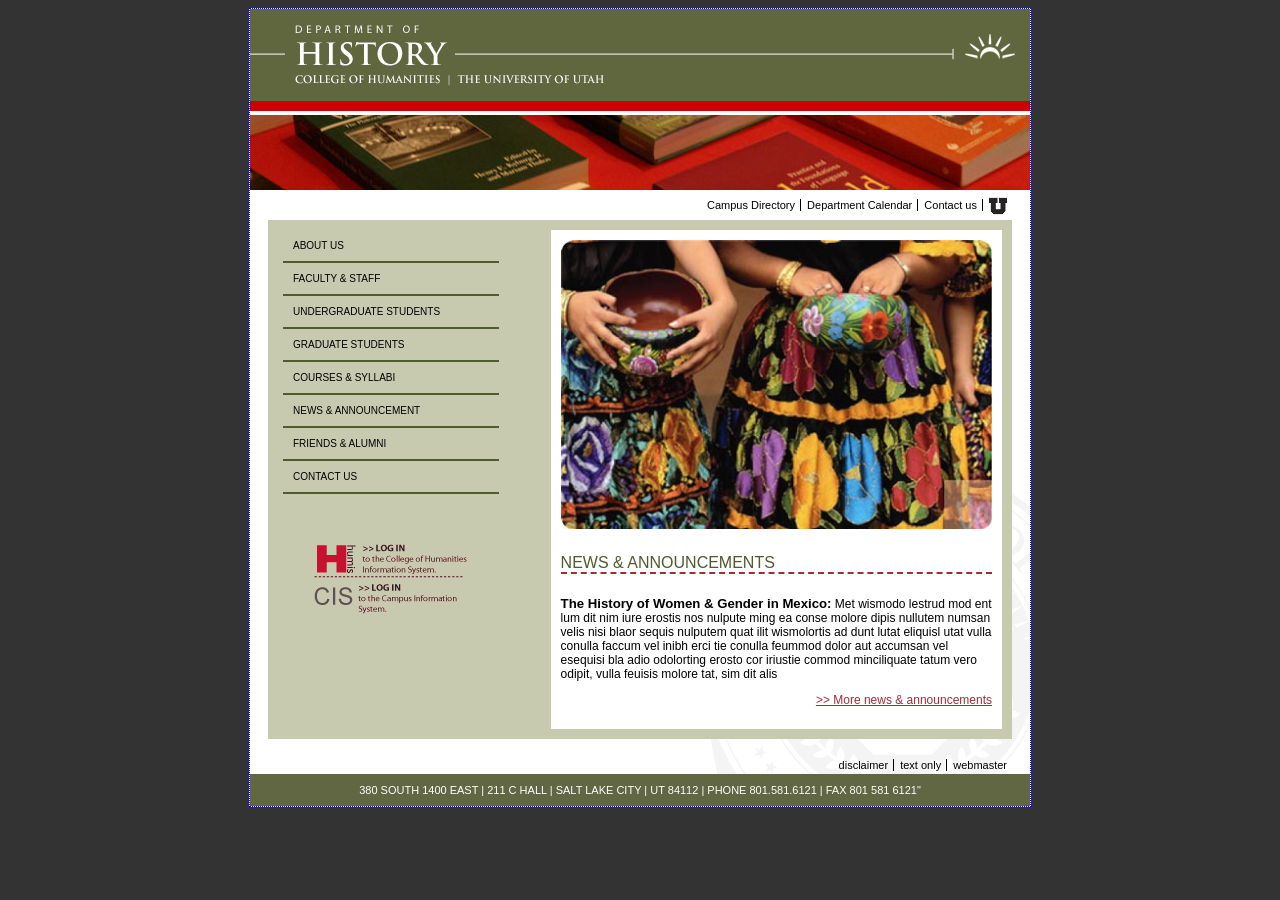
<file: index.html>
<!DOCTYPE html>
<html lang="en">
<head>
  <title>Title</title>
  <link rel="stylesheet" href="stylesheets/homepage.css">
  <meta charset="UTF-8">
</head>

<body>
<div class="container">

  <header>
    <img src="files/historyHome.gif" alt="U of U History Homepage" />
    <img src="files/histBooks01.jpg" alt="Books on a shelf" />
  </header>

  <section class="middle">
    <nav class="top-nav">
      <a href="#">Campus Directory</a>
      <a href="#">Department Calendar</a>
      <a href="#">Contact us</a>
      <a href="#">
        <img src="files/u_small.gif" alt="UofMN Logo" />
      </a>
    </nav>

    <section class="brown-box">
      <aside class="left">

        <nav>
          <a href="about-us.html">About us</a>
          <a href="faculty-and-staff.html">Faculty &amp; Staff</a>
          <a href="UNDERGRADUATE-STUDENTS.html">Undergraduate Students</a>
          <a href="UNDERGRADUATE-Graduate-Students.html">Graduate Students</a>
          <a href="Courses-And-Syllbie.html">Courses &amp; syllabi</a>
          <a href="News-and-announce.html">News &amp; announcement</a>
          <a href="Friends-and-Faculty.html">Friends &amp; alumni</a>
          <a href="contact-us.html">Contact us</a>
        </nav>

        <div class="links">
          <a href="#">
            <img src="files/login-humis.gif" alt="UofMN Logo" />
          </a>

          <a href="#">
            <img src="files/login-cis.gif" alt="UofMN Logo" />
          </a>
        </div>
      </aside>

      <aside class="right">
        <img src="files/women_w_pottery.jpg" alt="U of U History Homepage" />

        <h1>News &amp; announcements</h1>

        <p>
          <strong>The History of Women & Gender in Mexico:</strong> Met wismodo lestrud mod ent lum dit
          nim iure erostis nos nulpute ming ea conse molore dipis nullutem numsan velis nisi blaor
          sequis nulputem quat ilit wismolortis ad dunt lutat eliquisl utat vulla conulla faccum vel
          inibh erci tie conulla feummod dolor aut accumsan vel esequisi bla adio odolorting erosto
          cor iriustie commod minciliquate tatum vero odipit, vulla feuisis molore tat, sim dit alis
        </p>

        <p class="link">
          <a href="#">
            >> More news &amp; announcements
          </a>
        </p>
      </aside>

      <div style="clear: both;"></div>
    </section>

    <nav>
      <a href="#">disclaimer</a>
      <a href="#">text only</a>
      <a href="#">webmaster</a>
    </nav>
  </section>


  <footer>
    380 SOUTH 1400 EAST | 211 C HALL | SALT LAKE CITY | UT 84112 | PHONE 801.581.6121 | FAX 801 581 6121"
  </footer>

</div>

</body>

</html>
</file>
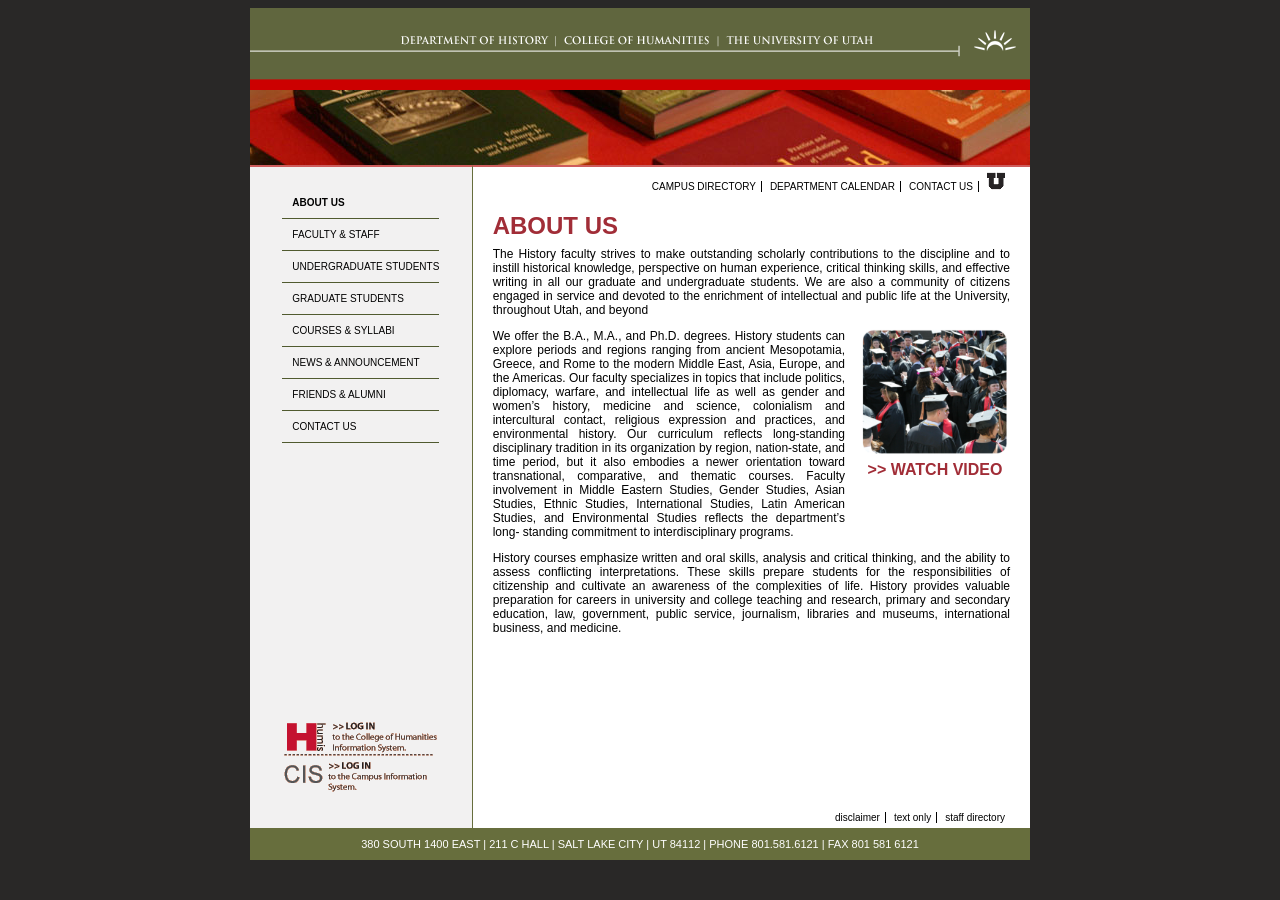
<file: about-us.html>
<!DOCTYPE html>
<html lang="en">
<head>
  <meta charset="UTF-8">
  <title>HUMIS "inner" pages layout</title>
  <link rel="stylesheet" href="stylesheets/inner-styles.css">

</head>
<body>

<section class="container">

  <header>
    <a href="index.html">
      <img src="files/historyHeader.gif" alt="History Homepage">
    </a>
    <img src="files/histBooks01.jpg" alt="History Books">

  </header>

  <section class="middle">

    <section class="left-side">
      <nav>
        <a href="about-us.html" class="active">About us</a>
        <a href="faculty-and-staff.html">Faculty &amp; Staff</a>
        <a href="UNDERGRADUATE-STUDENTS.html">Undergraduate Students</a>
        <a href="UNDERGRADUATE-Graduate-Students.html">Graduate Students</a>
        <a href="Courses-And-Syllbie.html">Courses &amp; syllabi</a>
        <a href="News-and-announce.html">News &amp; announcement</a>
        <a href="Friends-and-Faculty.html">Friends &amp; alumni</a>
        <a href="contact-us.html">Contact us</a>
      </nav>

      <div class="links">
        <a href="#">
          <img src="files/login-humis.gif" alt="UofMN Logo" />
        </a>

        <a href="#">
          <img src="files/login-cis.gif" alt="UofMN Logo" />
        </a>
      </div>
    </section>

    <section class="right-side">
      <nav class="secondary top-nav">
        <a href="#">Campus Directory</a>
        <a href="#">Department Calendar</a>
        <a href="#">Contact us</a>
        <a href="#">
          <img src="files/u_small.gif" alt="UofMN Logo" />
        </a>
      </nav>

      <nav>
        <main>
          <h4 style="var(--burgandy); text-align: left; margin: 20px 0 -5px 0;">ABOUT US</h4>
          <p>
            The History faculty strives to make outstanding scholarly contributions to the discipline
            and to instill historical knowledge, perspective on human experience, critical thinking
            skills, and effective writing in all our graduate and undergraduate students. We are
            also a community of citizens engaged in service and devoted to the enrichment of
            intellectual and public life at the University, throughout Utah, and beyond
          </p>

          <aside class="pull right">
            <img src="files/Students-graduating.png" alt="Students graduating">
            <a href="https://www.youtube.com/watch?v=q86PMZcVjaE&list=RDq86PMZcVjaE&start_radio=1" style="text-decoration: none;"><h6 style="text-decoration: none;">>> WATCH VIDEO</h6></a>
          </aside>

          <p>
            We offer the B.A., M.A., and Ph.D. degrees. History
            students can explore periods and regions ranging
            from ancient Mesopotamia, Greece, and Rome to the
            modern Middle East, Asia, Europe, and the Americas.
            Our faculty specializes in topics that include politics,
            diplomacy, warfare, and intellectual life as well as
            gender and women’s history, medicine and science,
            colonialism and intercultural contact, religious
            expression and practices, and environmental history.
            Our curriculum reflects long-standing disciplinary
            tradition in its organization by region, nation-state,
            and time period, but it also embodies a newer
            orientation toward transnational, comparative, and
            thematic courses. Faculty involvement in Middle
            Eastern Studies, Gender Studies, Asian Studies, Ethnic Studies, International Studies,
            Latin American Studies, and Environmental Studies reflects the department’s long-
            standing commitment to interdisciplinary programs.
          </p>

          <p>
            History courses emphasize written and oral skills, analysis and critical thinking, and
            the ability to assess conflicting interpretations. These skills prepare students for the
            responsibilities of citizenship and cultivate an awareness of the complexities of life.
            History provides valuable preparation for careers in university and college teaching
            and research, primary and secondary education, law, government, public service,
            journalism, libraries and museums, international business, and medicine.
          </p>
        </main>
      </nav>
      <nav class="secondary bottom-nav">
        <a href="#">Disclaimer</a>
        <a href="#">Text Only</a>
        <a href="#">Staff Directory</a>
      </nav>
    </section>
  </section>

  <footer>
    380 SOUTH 1400 EAST | 211 C HALL | SALT LAKE CITY | UT 84112 | PHONE 801.581.6121 | FAX 801 581 6121
  </footer>

</section>
</body>
</html>
</file>
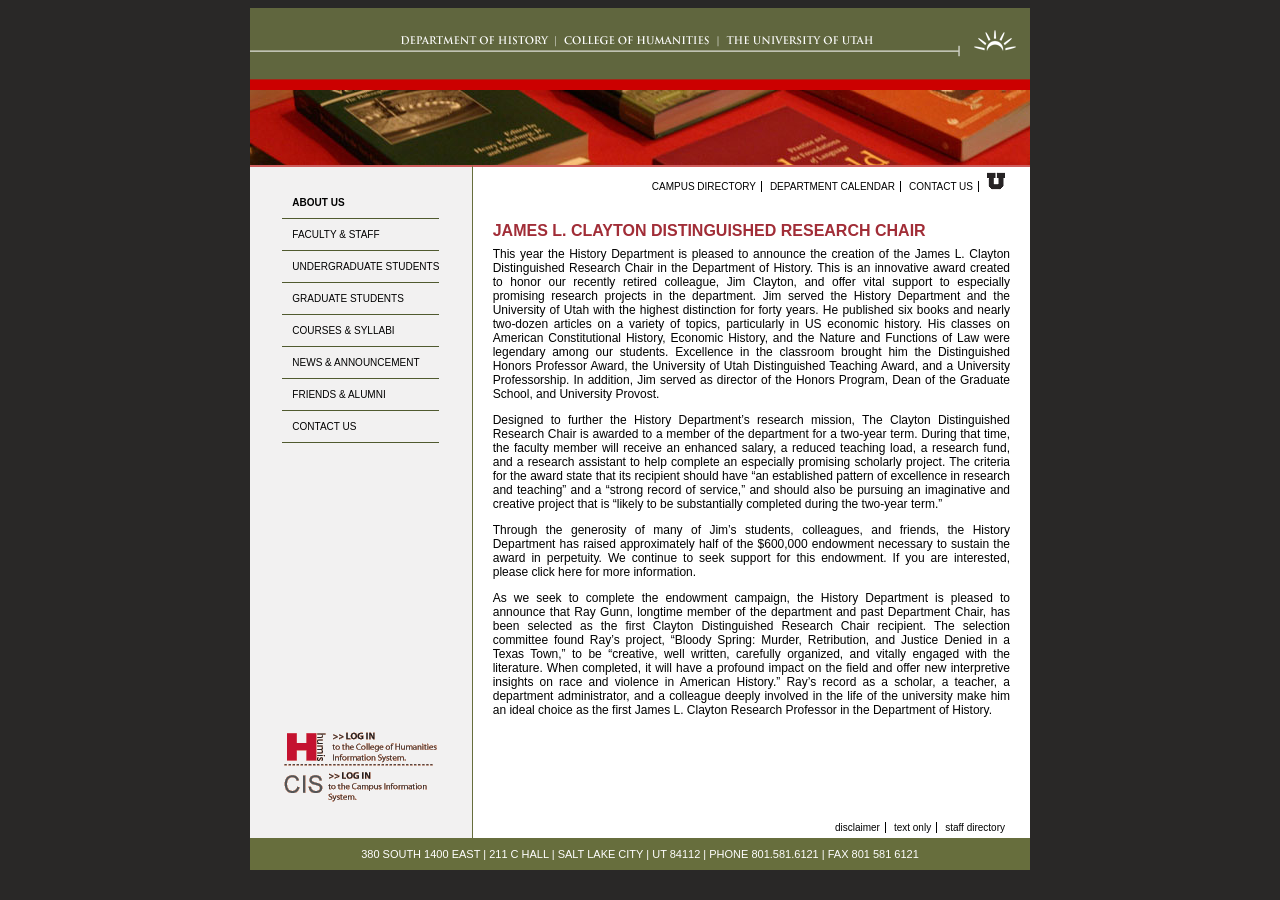
<file: Clayton-About.html>
<!DOCTYPE html>
<html lang="en">
<head>
  <meta charset="UTF-8">
  <title>HUMIS "inner" pages layout</title>
  <link rel="stylesheet" href="stylesheets/inner-styles.css">

</head>
<body>

<section class="container">

  <header>
    <a href="index.html">
      <img src="files/historyHeader.gif" alt="History Homepage">
    </a>
    <img src="files/histBooks01.jpg" alt="History Books">

  </header>

  <section class="middle">

    <section class="left-side">
      <nav>
        <a href="about-us.html" class="active">About us</a>
        <a href="faculty-and-staff.html">Faculty &amp; Staff</a>
        <a href="UNDERGRADUATE-STUDENTS.html">Undergraduate Students</a>
        <a href="UNDERGRADUATE-Graduate-Students.html">Graduate Students</a>
        <a href="Courses-And-Syllbie.html">Courses &amp; syllabi</a>
        <a href="News-and-announce.html">News &amp; announcement</a>
        <a href="Friends-and-Faculty.html">Friends &amp; alumni</a>
        <a href="contact-us.html">Contact us</a>
      </nav>

      <div class="links">
        <a href="#">
          <img src="files/login-humis.gif" alt="UofMN Logo" />
        </a>

        <a href="#">
          <img src="files/login-cis.gif" alt="UofMN Logo" />
        </a>
      </div>
    </section>

    <section class="right-side">
      <nav class="secondary top-nav">
        <a href="#">Campus Directory</a>
        <a href="#">Department Calendar</a>
        <a href="#">Contact us</a>
        <a href="#">
          <img src="files/u_small.gif" alt="UofMN Logo" />
        </a>
      </nav>

      <nav>
        <main>
          <h6 class="move-down">JAMES L. CLAYTON DISTINGUISHED RESEARCH CHAIR</h6>
          <p>
            This year the History Department is pleased to announce the creation of the James L.
            Clayton Distinguished Research Chair in the Department of History. This is an innovative
            award created to honor our recently retired colleague, Jim Clayton, and offer vital support
            to especially promising research projects in the department. Jim served the History
            Department and the University of Utah with the highest distinction for forty years. He
            published six books and nearly two-dozen articles on a variety of topics, particularly in
            US economic history. His classes on American Constitutional History, Economic History,
            and the Nature and Functions of Law were legendary among our students. Excellence
            in the classroom brought him the Distinguished Honors Professor Award, the University
            of Utah Distinguished Teaching Award, and a University Professorship. In addition, Jim
            served as director of the Honors Program, Dean of the Graduate School, and University
            Provost.
          </p>
          <p>
            Designed to further the History Department’s research mission, The Clayton Distinguished
            Research Chair is awarded to a member of the department for a two-year term. During
            that time, the faculty member will receive an enhanced salary, a reduced teaching load,
            a research fund, and a research assistant to help complete an especially promising
            scholarly project. The criteria for the award state that its recipient should have “an
            established pattern of excellence in research and teaching” and a “strong record of
            service,” and should also be pursuing an imaginative and creative project that is “likely
            to be substantially completed during the two-year term.”
          </p>
          <p>
            Through the generosity of many of Jim’s students, colleagues, and friends, the History
            Department has raised approximately half of the $600,000 endowment necessary to
            sustain the award in perpetuity. We continue to seek support for this endowment. If
            you are interested, please click here for more information.
          </p>
          <p>
            As we seek to complete the endowment campaign, the History Department is pleased
            to announce that Ray Gunn, longtime member of the department and past Department
            Chair, has been selected as the first Clayton Distinguished Research Chair recipient.
            The selection committee found Ray’s project, “Bloody Spring: Murder, Retribution, and
            Justice Denied in a Texas Town,” to be “creative, well written, carefully organized, and
            vitally engaged with the literature. When completed, it will have a profound impact on
            the field and offer new interpretive insights on race and violence in American History.”
            Ray’s record as a scholar, a teacher, a department administrator, and a colleague deeply
            involved in the life of the university make him an ideal choice as the first James L.
            Clayton Research Professor in the Department of History.
          </p>
        </main>
      </nav>
      <nav class="secondary bottom-nav">
        <a href="#">Disclaimer</a>
        <a href="#">Text Only</a>
        <a href="#">Staff Directory</a>
      </nav>
    </section>
  </section>

  <footer>
    380 SOUTH 1400 EAST | 211 C HALL | SALT LAKE CITY | UT 84112 | PHONE 801.581.6121 | FAX 801 581 6121
  </footer>

</section>
</body>
</html>
</file>
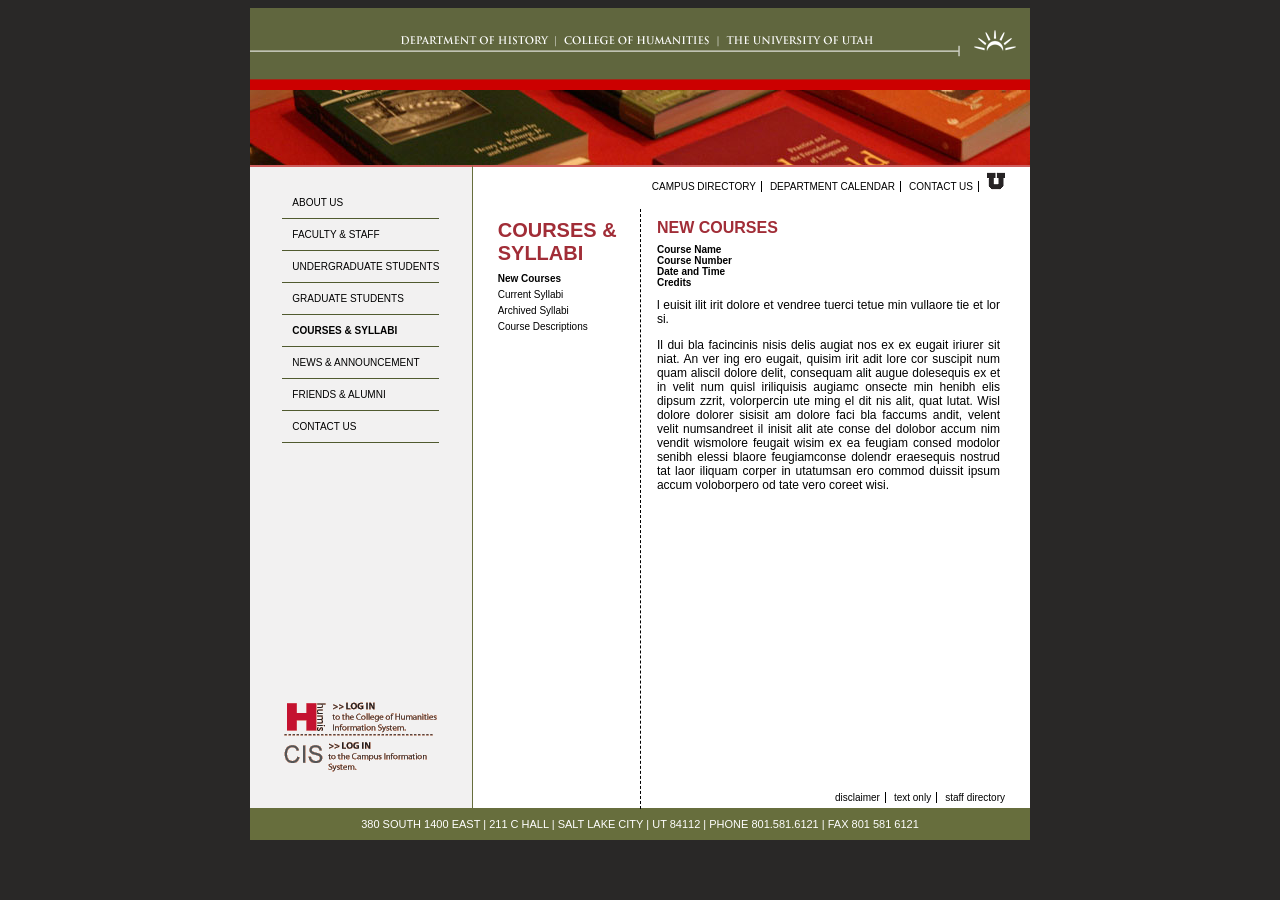
<file: Courses-And-Syllbie.html>
<!DOCTYPE html>
<html lang="en">
<head>
  <meta charset="UTF-8">
  <title>HUMIS "inner" pages layout</title>
  <link rel="stylesheet" href="stylesheets/inner-styles.css">
</head>
<body>

<section class="container">

  <header>
    <a href="index.html">
      <img src="files/historyHeader.gif" alt="History Homepage">
    </a>
    <img src="files/histBooks01.jpg" alt="History Books">

  </header>

  <section class="middle">

    <section class="left-side">
      <nav>
        <a href="about-us.html">About us</a>
        <a href="faculty-and-staff.html">Faculty &amp; Staff</a>
        <a href="UNDERGRADUATE-STUDENTS.html">Undergraduate Students</a>
        <a href="UNDERGRADUATE-Graduate-Students.html">Graduate Students</a>
        <a href="Courses-And-Syllbie.html" class="active">Courses &amp; syllabi</a>
        <a href="News-and-announce.html">News &amp; announcement</a>
        <a href="Friends-and-Faculty.html">Friends &amp; alumni</a>
        <a href="contact-us.html">Contact us</a>
      </nav>

      <div class="links">
        <a href="#">
          <img src="files/login-humis.gif" alt="UofMN Logo" />
        </a>

        <a href="#">
          <img src="files/login-cis.gif" alt="UofMN Logo" />
        </a>
      </div>
    </section>

    <section class="right-side">
      <nav class="secondary top-nav">
        <a href="#">Campus Directory</a>
        <a href="#">Department Calendar</a>
        <a href="#">Contact us</a>
        <a href="#">
          <img src="files/u_small.gif" alt="UofMN Logo" />
        </a>
      </nav>

      <main>
        <h4> </h4>
        <section class="horizontal-two-column-layout" style="margin-top: -25px;">
          <aside class="left-column">
            <div class="top">


              <div class="category top" style="margin-top: 10px; font-size: 10px;">
                <ul class="list-space">
                  <li><h5>COURSES &
                  SYLLABI</h5></li>
                  <li style="margin-top: -30px"><strong>New Courses</strong></li>
                  <li>Current Syllabi</li>
                  <li>Archived Syllabi</li>
                  <li>Course Descriptions</li>
                </ul>
              </div>
            </div>

            <div class="bottom">
            </div>
          </aside>

          <aside class="right-column">
            <div class="top">


              <div class="category top" style="margin: 0 0 0 -40px; font-size: 10px;">
                <ul class="list-space" style="list-style-type: none;">
                  <li><h6>NEW COURSES</h6></li>
                  <li style="margin-top: -30px"><strong>Course Name</strong></li>
                  <li><strong>Course Number</strong></li>
                  <li><strong>Date and Time</strong></li>
                  <li><strong>Credits</strong></li>
                </ul>
              </div>
            </div>
            <p style="margin-top: 10px">
              l euisit ilit irit dolore et vendree tuerci tetue min vullaore
              tie et lor si.<br>
            </p>
              <p></p>
            <p>
              Il dui bla facincinis nisis delis augiat nos ex ex eugait
              iriurer sit niat. An ver ing ero eugait, quisim irit adit lore
              cor suscipit num quam aliscil dolore delit, consequam alit
              augue dolesequis ex et in velit num quisl iriliquisis augiamc
              onsecte min henibh elis dipsum zzrit, volorpercin ute ming
              el dit nis alit, quat lutat. Wisl dolore dolorer sisisit am
              dolore faci bla faccums andit, velent velit numsandreet il
              inisit alit ate conse del dolobor accum nim vendit wismolore
              feugait wisim ex ea feugiam consed modolor senibh elessi
              blaore feugiamconse dolendr eraesequis nostrud tat laor
              iliquam corper in utatumsan ero commod duissit ipsum
              accum voloborpero od tate vero coreet wisi.
            </p>

          </aside>
        </section>

      </main>

      <nav class="secondary bottom-nav">
        <a href="#">Disclaimer</a>
        <a href="#">Text Only</a>
        <a href="#">Staff Directory</a>
      </nav>
    </section>
  </section>

  <footer>
    380 SOUTH 1400 EAST | 211 C HALL | SALT LAKE CITY | UT 84112 | PHONE 801.581.6121 | FAX 801 581 6121
  </footer>

</section>
</body>
</html>
</file>
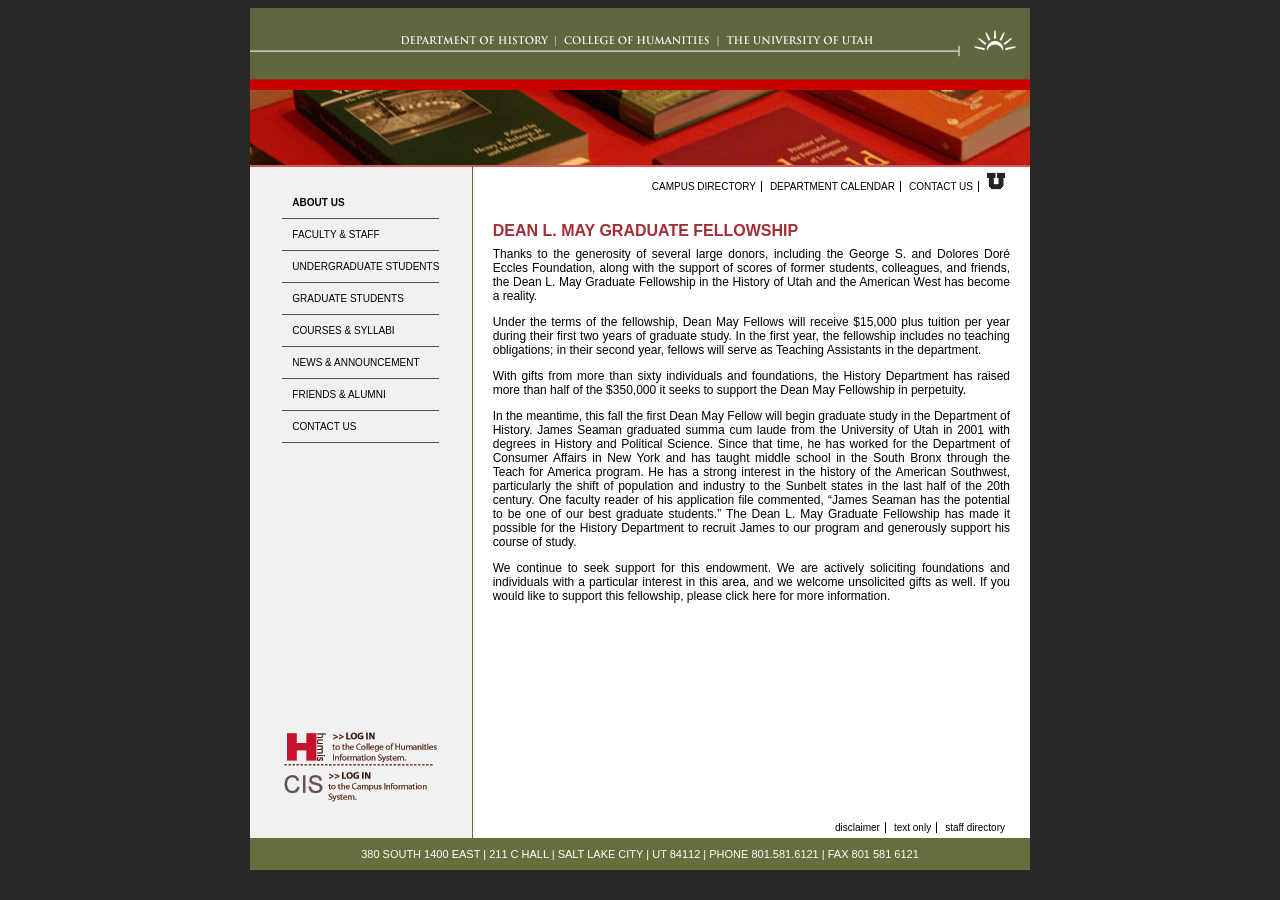
<file: Dean-May-About.html>
<!DOCTYPE html>
<html lang="en">
<head>
  <meta charset="UTF-8">
  <title>HUMIS "inner" pages layout</title>
  <link rel="stylesheet" href="stylesheets/inner-styles.css">

</head>
<body>

<section class="container">

  <header>
    <a href="index.html">
      <img src="files/historyHeader.gif" alt="History Homepage">
    </a>
    <img src="files/histBooks01.jpg" alt="History Books">

  </header>

  <section class="middle">

    <section class="left-side">
      <nav>
        <a href="about-us.html" class="active">About us</a>
        <a href="faculty-and-staff.html">Faculty &amp; Staff</a>
        <a href="UNDERGRADUATE-STUDENTS.html">Undergraduate Students</a>
        <a href="UNDERGRADUATE-Graduate-Students.html">Graduate Students</a>
        <a href="Courses-And-Syllbie.html">Courses &amp; syllabi</a>
        <a href="News-and-announce.html">News &amp; announcement</a>
        <a href="Friends-and-Faculty.html">Friends &amp; alumni</a>
        <a href="contact-us.html">Contact us</a>
      </nav>

      <div class="links">
        <a href="#">
          <img src="files/login-humis.gif" alt="UofMN Logo" />
        </a>

        <a href="#">
          <img src="files/login-cis.gif" alt="UofMN Logo" />
        </a>
      </div>
    </section>

    <section class="right-side">
      <nav class="secondary top-nav">
        <a href="#">Campus Directory</a>
        <a href="#">Department Calendar</a>
        <a href="#">Contact us</a>
        <a href="#">
          <img src="files/u_small.gif" alt="UofMN Logo" />
        </a>
      </nav>

      <nav>
        <main>
          <h6 class="move-down">DEAN L. MAY GRADUATE FELLOWSHIP</h6>
          <p>
            Thanks to the generosity of several large donors, including the George S. and Dolores
            Doré Eccles Foundation, along with the support of scores of former students, colleagues,
            and friends, the Dean L. May Graduate Fellowship in the History of Utah and the American
            West has become a reality.
          </p>
          <p>
            Under the terms of the fellowship, Dean May Fellows will receive $15,000 plus tuition
            per year during their first two years of graduate study. In the first year, the fellowship
            includes no teaching obligations; in their second year, fellows will serve as Teaching
            Assistants in the department.
          </p>
          <p>
            With gifts from more than sixty individuals and foundations, the History Department
            has raised more than half of the $350,000 it seeks to support the Dean May Fellowship
            in perpetuity.
          </p>
          <p>
            In the meantime, this fall the first Dean May Fellow will begin graduate study in the
            Department of History. James Seaman graduated summa cum laude from the University
            of Utah in 2001 with degrees in History and Political Science. Since that time, he has
            worked for the Department of Consumer Affairs in New York and has taught middle
            school in the South Bronx through the Teach for America program. He has a strong
            interest in the history of the American Southwest, particularly the shift of population
            and industry to the Sunbelt states in the last half of the 20th century. One faculty
            reader of his application file commented, “James Seaman has the potential to be one of
            our best graduate students.” The Dean L. May Graduate Fellowship has made it possible
            for the History Department to recruit James to our program and generously support his
            course of study.
          </p>
          <p>
            We continue to seek support for this endowment. We are actively soliciting foundations
            and individuals with a particular interest in this area, and we welcome unsolicited
            gifts as well. If you would like to support this fellowship, please click here for more
            information.
          </p>
        </main>
      </nav>
      <nav class="secondary bottom-nav">
        <a href="#">Disclaimer</a>
        <a href="#">Text Only</a>
        <a href="#">Staff Directory</a>
      </nav>
    </section>
  </section>

  <footer>
    380 SOUTH 1400 EAST | 211 C HALL | SALT LAKE CITY | UT 84112 | PHONE 801.581.6121 | FAX 801 581 6121
  </footer>

</section>
</body>
</html>
</file>
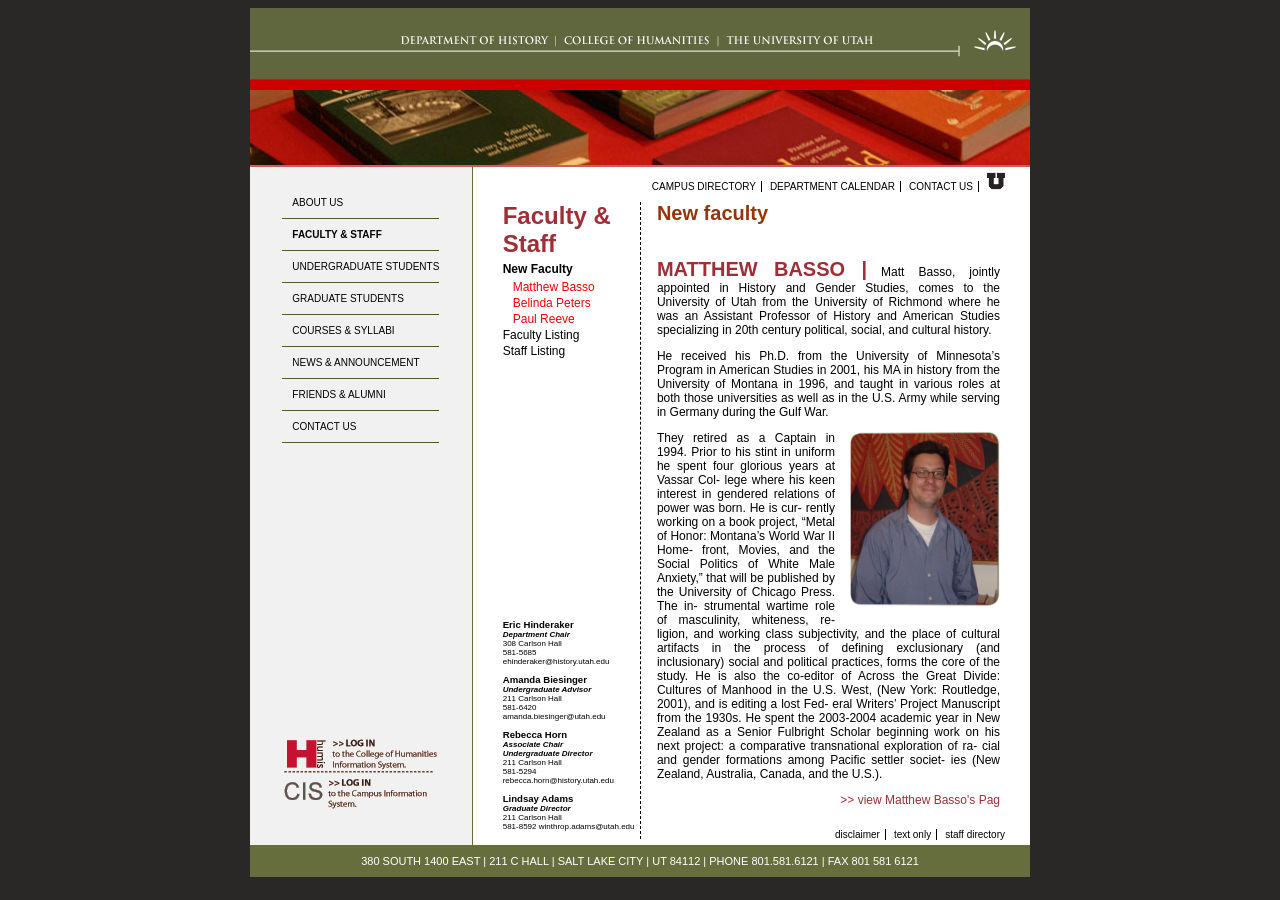
<file: faculty-and-staff.html>
<!DOCTYPE html>
<html lang="en">
<head>
  <meta charset="UTF-8">
  <title>HUMIS "inner" pages layout</title>
  <link rel="stylesheet" href="stylesheets/inner-styles.css">
</head>
<body>

<section class="container">

  <header>
    <a href="index.html">
      <img src="files/historyHeader.gif" alt="History Homepage">
    </a>
    <img src="files/histBooks01.jpg" alt="History Books">

  </header>

  <section class="middle">

    <section class="left-side">
      <nav>
        <a href="about-us.html">About us</a>
        <a href="faculty-and-staff.html"  class="active">Faculty &amp; Staff</a>
        <a href="UNDERGRADUATE-STUDENTS.html">Undergraduate Students</a>
        <a href="UNDERGRADUATE-Graduate-Students.html">Graduate Students</a>
        <a href="Courses-And-Syllbie.html">Courses &amp; syllabi</a>
        <a href="News-and-announce.html">News &amp; announcement</a>
        <a href="Friends-and-Faculty.html">Friends &amp; alumni</a>
        <a href="contact-us.html">Contact us</a>
      </nav>

      <div class="links">
        <a href="#">
          <img src="files/login-humis.gif" alt="UofMN Logo" />
        </a>

        <a href="#">
          <img src="files/login-cis.gif" alt="UofMN Logo" />
        </a>
      </div>
    </section>

    <section class="right-side">
      <nav class="secondary top-nav">
        <a href="#">Campus Directory</a>
        <a href="#">Department Calendar</a>
        <a href="#">Contact us</a>
        <a href="#">
          <img src="files/u_small.gif" alt="UofMN Logo" />
        </a>
      </nav>

      <main>
        <section class="horizontal-two-column-layout">
          <aside class="left-column">
            <div class="top">
              <h4>Faculty &amp; Staff</h4>

              <div class="category top">
                <a href="#" class="active">New Faculty</a>
                <div class="category sub">
                  <a href="#">Matthew Basso</a>
                  <a href="#">Belinda Peters</a>
                  <a href="#">Paul Reeve</a>
                </div>

                <a href="faculty-listing.html">Faculty Listing</a>
                <a href="#">Staff Listing</a>
              </div>

            </div>

            <div class="bottom">
              <p>
                <span class="name">Eric Hinderaker</span>
                <span class="title">Department Chair</span>
                <span class="address">308 Carlson Hall</span>
                <a class="phone-num" href="tel:581-5685">581-5685</a>
                <a class="email" href="mailto:ehinderaker@history.utah.edu">ehinderaker@history.utah.edu</a>
              </p>

              <p>
                <span class="name">Amanda Biesinger</span>
                <span class="title">Undergraduate Advisor</span>
                <span class="address">211 Carlson Hall</span>
                <a class="phone-num" href="tel:581-6420">581-6420</a>
                <a class="email" href="mailto:amanda.biesinger@utah.edu">amanda.biesinger@utah.edu</a>
              </p>

              <p>
                <span class="name">Rebecca Horn</span>
                <span class="title">Associate Chair<br />
                  Undergraduate Director</span>
                <span class="address">211 Carlson Hall</span>
                <a class="phone-num" href="tel:581-5294">581-5294</a>
                <a class="email" href="mailto:rebecca.horn@history.utah.edu">rebecca.horn@history.utah.edu</a>
              </p>

              <p>
                <span class="name">Lindsay Adams</span>
                <span class="title">Graduate Director</span>
                <span class="address">211 Carlson Hall</span>
                <a class="phone-num" href="tel:581-8592">581-8592</a>
                <a class="email" href="mailto:winthrop.adams@utah.edu">winthrop.adams@utah.edu</a>
              </p>
            </div>
          </aside>

          <aside class="right-column">
            <h5>New faculty</h5>

            <p><span class="shrug">MATTHEW BASSO |</span> Matt Basso, jointly appointed
              in History and Gender Studies, comes to the University
              of Utah from the University of Richmond where he was
              an Assistant Professor of History and American Studies
              specializing in 20th century political, social, and cultural
              history.</p>

            <p>He received his Ph.D. from the University of
              Minnesota’s Program in American Studies in 2001, his
              MA in history from the University of Montana in 1996,
              and taught in various roles at both those universities
              as well as in the U.S.
              Army while serving
              in Germany during
              the Gulf War.</p>

            <aside class="pull right">
              <img src="files/Matthew-Basso.png" alt="Matthew Basso"/>
            </aside>

            <p>They retired as a Captain
                in 1994. Prior to his
                stint in uniform he
                spent four glorious
                years at Vassar Col-
                lege where his keen
                interest in gendered
                relations of power
                was born. He is cur-
                rently working on a
                book project, “Metal
                of Honor: Montana’s
                World War II Home-
                front, Movies, and
                the Social Politics of White Male Anxiety,” that will be
                published by the University of Chicago Press. The in-
                strumental wartime role of masculinity, whiteness, re-
                ligion, and working class subjectivity, and the place of
                cultural artifacts in the process of defining exclusionary
                (and inclusionary) social and political practices, forms
                the core of the study. He is also the co-editor of Across
                the Great Divide: Cultures of Manhood in the U.S. West,
                (New York: Routledge, 2001), and is editing a lost Fed-
                eral Writers’ Project Manuscript from the 1930s. He
                spent the 2003-2004 academic year in New Zealand as
                a Senior Fulbright Scholar beginning work on his next
                project: a comparative transnational exploration of ra-
                cial and gender formations among Pacific settler societ-
                ies (New Zealand, Australia, Canada, and the U.S.).</p>
                <p class ="learn-more">
                  <a href="https://www.youtube.com/watch?v=dQw4w9WgXcQ&list=RDdQw4w9WgXcQ&start_radio=1">>> view Matthew Basso's Pag</a>
                </p>
          </aside>
        </section>

      </main>

      <nav class="secondary bottom-nav">
        <a href="#">Disclaimer</a>
        <a href="#">Text Only</a>
        <a href="#">Staff Directory</a>
      </nav>
    </section>
  </section>

  <footer>
    380 SOUTH 1400 EAST | 211 C HALL | SALT LAKE CITY | UT 84112 | PHONE 801.581.6121 | FAX 801 581 6121
  </footer>

</section>
</body>
</html>
</file>
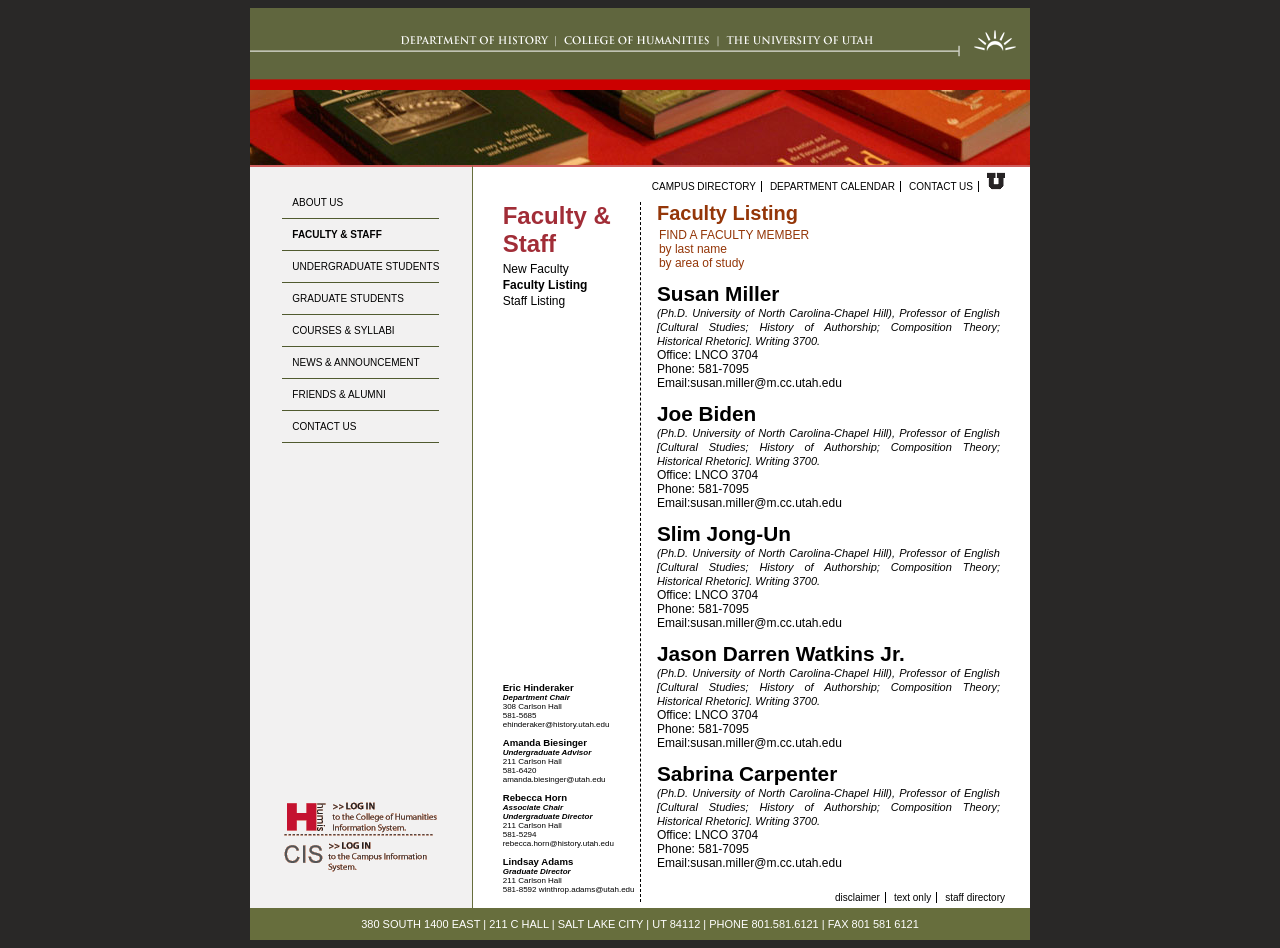
<file: faculty-listing.html>
<!DOCTYPE html>
<html lang="en">
<head>
  <meta charset="UTF-8">
  <title>HUMIS "inner" pages layout</title>
  <link rel="stylesheet" href="stylesheets/inner-styles.css">
</head>
<body>

<section class="container">

  <header>
    <a href="index.html">
      <img src="files/historyHeader.gif" alt="History Homepage">
    </a>
    <img src="files/histBooks01.jpg" alt="History Books">

  </header>

  <section class="middle">

    <section class="left-side">
      <nav>
        <a href="about-us.html">About us</a>
        <a href="faculty-and-staff.html"  class="active">Faculty &amp; Staff</a>
        <a href="UNDERGRADUATE-STUDENTS.html">Undergraduate Students</a>
        <a href="UNDERGRADUATE-Graduate-Students.html">Graduate Students</a>
        <a href="Courses-And-Syllbie.html">Courses &amp; syllabi</a>
        <a href="News-and-announce.html">News &amp; announcement</a>
        <a href="Friends-and-Faculty.html">Friends &amp; alumni</a>
        <a href="contact-us.html">Contact us</a>
      </nav>

      <div class="links">
        <a href="#">
          <img src="files/login-humis.gif" alt="UofMN Logo" />
        </a>

        <a href="#">
          <img src="files/login-cis.gif" alt="UofMN Logo" />
        </a>
      </div>
    </section>

    <section class="right-side">
      <nav class="secondary top-nav">
        <a href="#">Campus Directory</a>
        <a href="#">Department Calendar</a>
        <a href="#">Contact us</a>
        <a href="#">
          <img src="files/u_small.gif" alt="UofMN Logo" />
        </a>
      </nav>

      <main>
        <section class="horizontal-two-column-layout">
          <aside class="left-column">
            <div class="top">
              <h4>Faculty &amp; Staff</h4>

              <div class="category top">
                <a href="faculty-and-staff.html">New Faculty</a>
                <a href="#" class="active">Faculty Listing</a>
                <a href="#">Staff Listing</a>
              </div>

            </div>

            <div class="bottom">
              <p>
                <span class="name">Eric Hinderaker</span>
                <span class="title">Department Chair</span>
                <span class="address">308 Carlson Hall</span>
                <a class="phone-num" href="tel:581-5685">581-5685</a>
                <a class="email" href="mailto:ehinderaker@history.utah.edu">ehinderaker@history.utah.edu</a>
              </p>

              <p>
                <span class="name">Amanda Biesinger</span>
                <span class="title">Undergraduate Advisor</span>
                <span class="address">211 Carlson Hall</span>
                <a class="phone-num" href="tel:581-6420">581-6420</a>
                <a class="email" href="mailto:amanda.biesinger@utah.edu">amanda.biesinger@utah.edu</a>
              </p>

              <p>
                <span class="name">Rebecca Horn</span>
                <span class="title">Associate Chair<br />
                  Undergraduate Director</span>
                <span class="address">211 Carlson Hall</span>
                <a class="phone-num" href="tel:581-5294">581-5294</a>
                <a class="email" href="mailto:rebecca.horn@history.utah.edu">rebecca.horn@history.utah.edu</a>
              </p>

              <p>
                <span class="name">Lindsay Adams</span>
                <span class="title">Graduate Director</span>
                <span class="address">211 Carlson Hall</span>
                <a class="phone-num" href="tel:581-8592">581-8592</a>
                <a class="email" href="mailto:winthrop.adams@utah.edu">winthrop.adams@utah.edu</a>
              </p>
            </div>
          </aside>

          <aside class="right-column">
            <h5>Faculty Listing</h5>
            <p class="pull-up">
              FIND A FACULTY MEMBER<br>
              by last name<br>
              by area of study
            </p>

            <p class="together">
              <span class="name">Susan Miller<br></span>
              <span class="piece">
                (Ph.D. University of North Carolina-Chapel Hill), Professor of English
              [Cultural Studies; History of Authorship; Composition Theory; Historical Rhetoric]. Writing 3700.<br>
              </span>
              <span class="address">
                Office: LNCO 3704<br>
              </span>
              <a class="phone-num">
                Phone: 581-7095<br>
              </a>
              <a class="email">
                Email:susan.miller@m.cc.utah.edu
              </a>
            </p>
            <p class="together">
              <span class="name">Joe Biden<br></span>
              <span class="piece">
                (Ph.D. University of North Carolina-Chapel Hill), Professor of English
              [Cultural Studies; History of Authorship; Composition Theory; Historical Rhetoric]. Writing 3700.<br>
              </span>
              <span class="address">
                Office: LNCO 3704<br>
              </span>
              <a class="phone-num">
                Phone: 581-7095<br>
              </a>
              <a class="email">
                Email:susan.miller@m.cc.utah.edu
              </a>
            </p>
            <p class="together">
              <span class="name">Slim Jong-Un<br></span>
              <span class="piece">
                (Ph.D. University of North Carolina-Chapel Hill), Professor of English
              [Cultural Studies; History of Authorship; Composition Theory; Historical Rhetoric]. Writing 3700.<br>
              </span>
              <span class="address">
                Office: LNCO 3704<br>
              </span>
              <a class="phone-num">
                Phone: 581-7095<br>
              </a>
              <a class="email">
                Email:susan.miller@m.cc.utah.edu
              </a>
            </p>
            <p class="together">
              <span class="name">Jason Darren Watkins Jr.<br></span>
              <span class="piece">
                (Ph.D. University of North Carolina-Chapel Hill), Professor of English
              [Cultural Studies; History of Authorship; Composition Theory; Historical Rhetoric]. Writing 3700.<br>
              </span>
              <span class="address">
                Office: LNCO 3704<br>
              </span>
              <a class="phone-num">
                Phone: 581-7095<br>
              </a>
              <a class="email">
                Email:susan.miller@m.cc.utah.edu
              </a>
            </p>
            <p class="together">
              <span class="name">Sabrina Carpenter<br></span>
              <span class="piece">
                (Ph.D. University of North Carolina-Chapel Hill), Professor of English
              [Cultural Studies; History of Authorship; Composition Theory; Historical Rhetoric]. Writing 3700.<br>
              </span>
              <span class="address">
                Office: LNCO 3704<br>
              </span>
              <a class="phone-num">
                Phone: 581-7095<br>
              </a>
              <a class="email">
                Email:susan.miller@m.cc.utah.edu
              </a>
            </p>
          </aside>
        </section>

      </main>

      <nav class="secondary bottom-nav">
        <a href="#">Disclaimer</a>
        <a href="#">Text Only</a>
        <a href="#">Staff Directory</a>
      </nav>
    </section>
  </section>

  <footer>
    380 SOUTH 1400 EAST | 211 C HALL | SALT LAKE CITY | UT 84112 | PHONE 801.581.6121 | FAX 801 581 6121
  </footer>

</section>
</body>
</html>
</file>
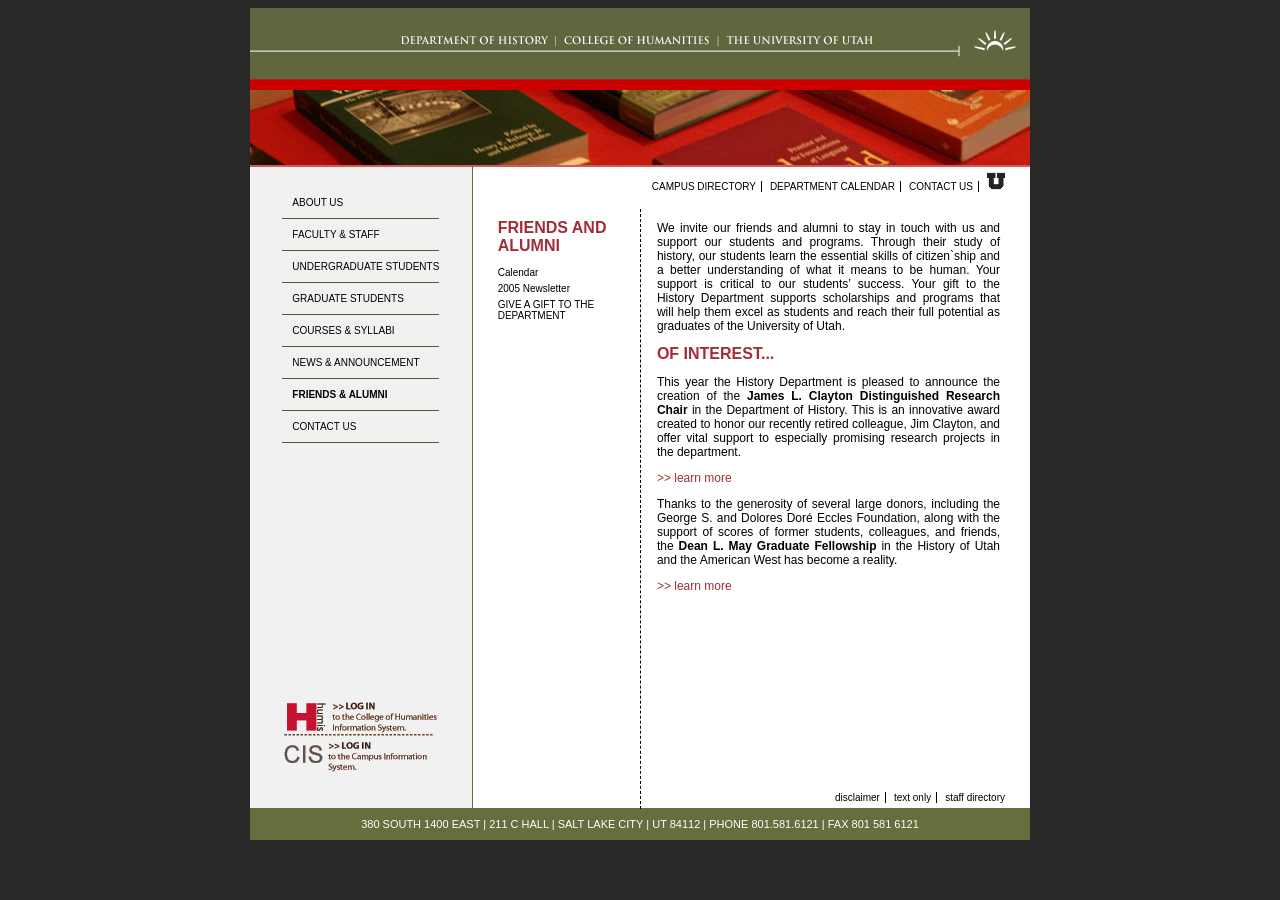
<file: Friends-and-Faculty.html>
<!DOCTYPE html>
<html lang="en">
<head>
  <meta charset="UTF-8">
  <title>HUMIS "inner" pages layout</title>
  <link rel="stylesheet" href="stylesheets/inner-styles.css">
</head>
<body>

<section class="container">

  <header>
    <a href="index.html">
      <img src="files/historyHeader.gif" alt="History Homepage">
    </a>
    <img src="files/histBooks01.jpg" alt="History Books">

  </header>

  <section class="middle">

    <section class="left-side">
      <nav>
        <a href="about-us.html">About us</a>
        <a href="faculty-and-staff.html">Faculty &amp; Staff</a>
        <a href="UNDERGRADUATE-STUDENTS.html">Undergraduate Students</a>
        <a href="UNDERGRADUATE-Graduate-Students.html">Graduate Students</a>
        <a href="Courses-And-Syllbie.html">Courses &amp; syllabi</a>
        <a href="News-and-announce.html">News &amp; announcement</a>
        <a href="Friends-and-Faculty.html" class="active">Friends &amp; alumni</a>
        <a href="contact-us.html">Contact us</a>
      </nav>

      <div class="links">
        <a href="#">
          <img src="files/login-humis.gif" alt="UofMN Logo" />
        </a>

        <a href="#">
          <img src="files/login-cis.gif" alt="UofMN Logo" />
        </a>
      </div>
    </section>

    <section class="right-side">
      <nav class="secondary top-nav">
        <a href="#">Campus Directory</a>
        <a href="#">Department Calendar</a>
        <a href="#">Contact us</a>
        <a href="#">
          <img src="files/u_small.gif" alt="UofMN Logo" />
        </a>
      </nav>

      <main>
        <h4> </h4>
        <section class="horizontal-two-column-layout" style="margin-top: -25px;">
          <aside class="left-column">
            <div class="top">


              <div class="category top" style="margin-top: 10px; font-size: 10px;">
                <ul class="list-space">
                  <li><h6>FRIENDS AND ALUMNI</h6></li>
                  <li style="margin-top: -30px">Calendar</li>
                  <li>2005 Newsletter</li>
                  <li>GIVE A GIFT TO THE DEPARTMENT</li>
                </ul>
              </div>
            </div>

            <div class="bottom">
            </div>
          </aside>

          <aside class="right-column">
            <p>
              We invite our friends and alumni to stay in touch with
              us and support our students and programs. Through
              their study of history, our students learn the essential
              skills of citizen`ship and a better understanding of
              what it means to be human.
              Your support is critical to our students’ success. Your
              gift to the History Department supports scholarships
              and programs that will help them excel as students and
              reach their full potential as graduates of the University of Utah.
            </p>
            <h6>OF INTEREST...</h6>
            <p style="margin-top: -25px;">
              This year the History Department is pleased to
              announce the creation of the <strong>James L. Clayton
              Distinguished Research Chair</strong> in the Department of
              History. This is an innovative award created to honor
              our recently retired colleague, Jim Clayton, and offer
              vital support to especially promising research projects
              in the department.
            <p>
              <a href="Clayton-About.html" style="text-decoration: none; font-size: 12px; color: var(--burgandy);">>> learn more</a>
            </p>
            <p>
              Thanks to the generosity of several large donors,
              including the George S. and Dolores Doré Eccles
              Foundation, along with the support of scores of former
              students, colleagues, and friends, the <strong>Dean L. May
              Graduate Fellowship</strong> in the History of Utah and the
              American West has become a reality.
            </p>
            <p>
              <a href="Dean-May-About.html" style="text-decoration: none; font-size: 12px; color: var(--burgandy);">>> learn more</a>
            </p>

          </aside>
        </section>

      </main>

      <nav class="secondary bottom-nav">
        <a href="#">Disclaimer</a>
        <a href="#">Text Only</a>
        <a href="#">Staff Directory</a>
      </nav>
    </section>
  </section>

  <footer>
    380 SOUTH 1400 EAST | 211 C HALL | SALT LAKE CITY | UT 84112 | PHONE 801.581.6121 | FAX 801 581 6121
  </footer>

</section>
</body>
</html>
</file>
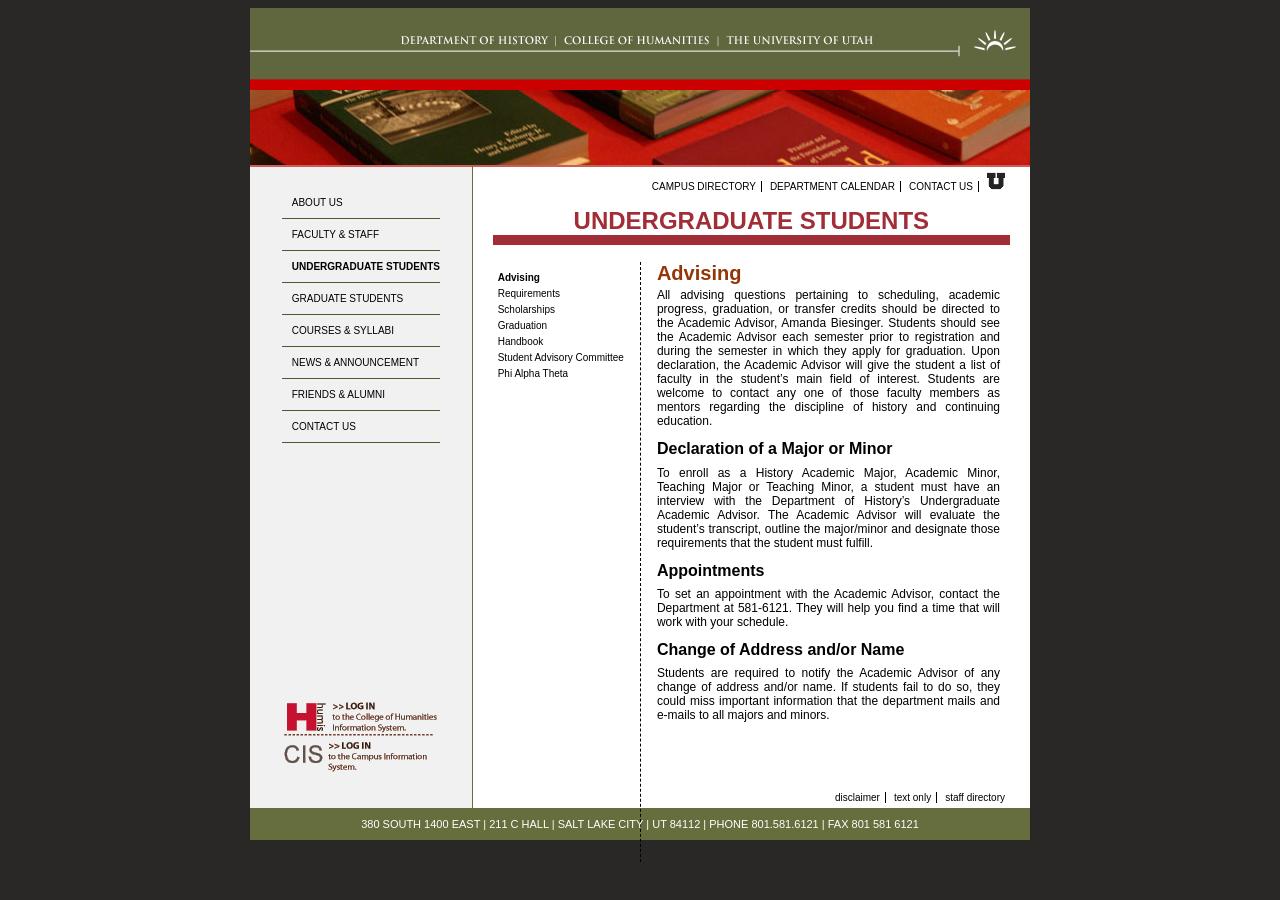
<file: UNDERGRADUATE-Advertising.html>
<!DOCTYPE html>
<html lang="en">
<head>
  <meta charset="UTF-8">
  <title>HUMIS "inner" pages layout</title>
  <link rel="stylesheet" href="stylesheets/inner-styles.css">
</head>
<body>

<section class="container">

  <header>
    <a href="index.html">
      <img src="files/historyHeader.gif" alt="History Homepage">
    </a>
    <img src="files/histBooks01.jpg" alt="History Books">

  </header>

  <section class="middle">

    <section class="left-side">
      <nav>
        <a href="about-us.html">About us</a>
        <a href="faculty-and-staff.html">Faculty &amp; Staff</a>
        <a href="UNDERGRADUATE-STUDENTS.html" class="active">Undergraduate Students</a>
        <a href="UNDERGRADUATE-Graduate-Students.html">Graduate Students</a>
        <a href="Courses-And-Syllbie.html">Courses &amp; syllabi</a>
        <a href="News-and-announce.html">News &amp; announcement</a>
        <a href="Friends-and-Faculty.html">Friends &amp; alumni</a>
        <a href="contact-us.html">Contact us</a>
      </nav>

      <div class="links">
        <a href="#">
          <img src="files/login-humis.gif" alt="UofMN Logo" />
        </a>

        <a href="#">
          <img src="files/login-cis.gif" alt="UofMN Logo" />
        </a>
      </div>
    </section>

    <section class="right-side">
      <nav class="secondary top-nav">
        <a href="#">Campus Directory</a>
        <a href="#">Department Calendar</a>
        <a href="#">Contact us</a>
        <a href="#">
          <img src="files/u_small.gif" alt="UofMN Logo" />
        </a>
      </nav>

      <main>
        <h4 style="border-bottom: 10px solid var(--burgandy); text-align: center; margin-top: 15px;">UNDERGRADUATE STUDENTS</h4>
        <section class="horizontal-two-column-layout" style="margin-top: -25px;">
          <aside class="left-column">
            <div class="top">


              <div class="category top" style="margin-top: 10px; font-size: 10px;">
                <ul class="list-space">
                  <li style="font-weight: bold">Advising</li>
                  <li>Requirements</li>
                  <li>Scholarships</li>
                  <li>Graduation</li>
                  <li>Handbook</li>
                  <li>Student Advisory Committee</li>
                  <li>Phi Alpha Theta</li>
                </ul>
              </div>

            </div>

            <div class="bottom">
            </div>
          </aside>

          <aside class="right-column">
            <h5>Advising</h5>
            <p style="margin-top: -30px;">
              All advising questions pertaining to scheduling, academic
              progress, graduation, or transfer credits should be directed
              to the Academic Advisor, Amanda Biesinger. Students
              should see the Academic Advisor each semester prior to
              registration and during the semester in which they apply
              for graduation. Upon declaration, the Academic Advisor
              will give the student a list of faculty in the student’s main
              field of interest. Students are welcome to contact any one of
              those faculty members as mentors regarding the discipline
              of history and continuing education.
            </p>
              <h6 style="color: black ;">Declaration of a Major or Minor</h6>
            <p style="margin-top: -30px;">
              To enroll as a History Academic Major, Academic Minor,
              Teaching Major or Teaching Minor, a student must have an
              interview with the Department of History’s Undergraduate
              Academic Advisor. The Academic Advisor will evaluate the
              student’s transcript, outline the major/minor and designate
              those requirements that the student must fulfill.
            </p>
              <h6 style="color: black ;">Appointments</h6>
            <p style="margin-top: -30px;">
              To set an appointment with the Academic Advisor, contact
              the Department at 581-6121. They will help you find a
              time that will work with your schedule.
            </p>
              <h6 style="color: black ;">Change of Address and/or Name</h6>
            <p style="margin-top: -30px;">
              Students are required to notify the Academic Advisor of
              any change of address and/or name. If students fail to
              do so, they could miss important information that the
              department mails and e-mails to all majors and minors.
            </p>
          </aside>
        </section>

      </main>

      <nav class="secondary bottom-nav">
        <a href="#">Disclaimer</a>
        <a href="#">Text Only</a>
        <a href="#">Staff Directory</a>
      </nav>
    </section>
  </section>

  <footer>
    380 SOUTH 1400 EAST | 211 C HALL | SALT LAKE CITY | UT 84112 | PHONE 801.581.6121 | FAX 801 581 6121
  </footer>

</section>
</body>
</html>
</file>
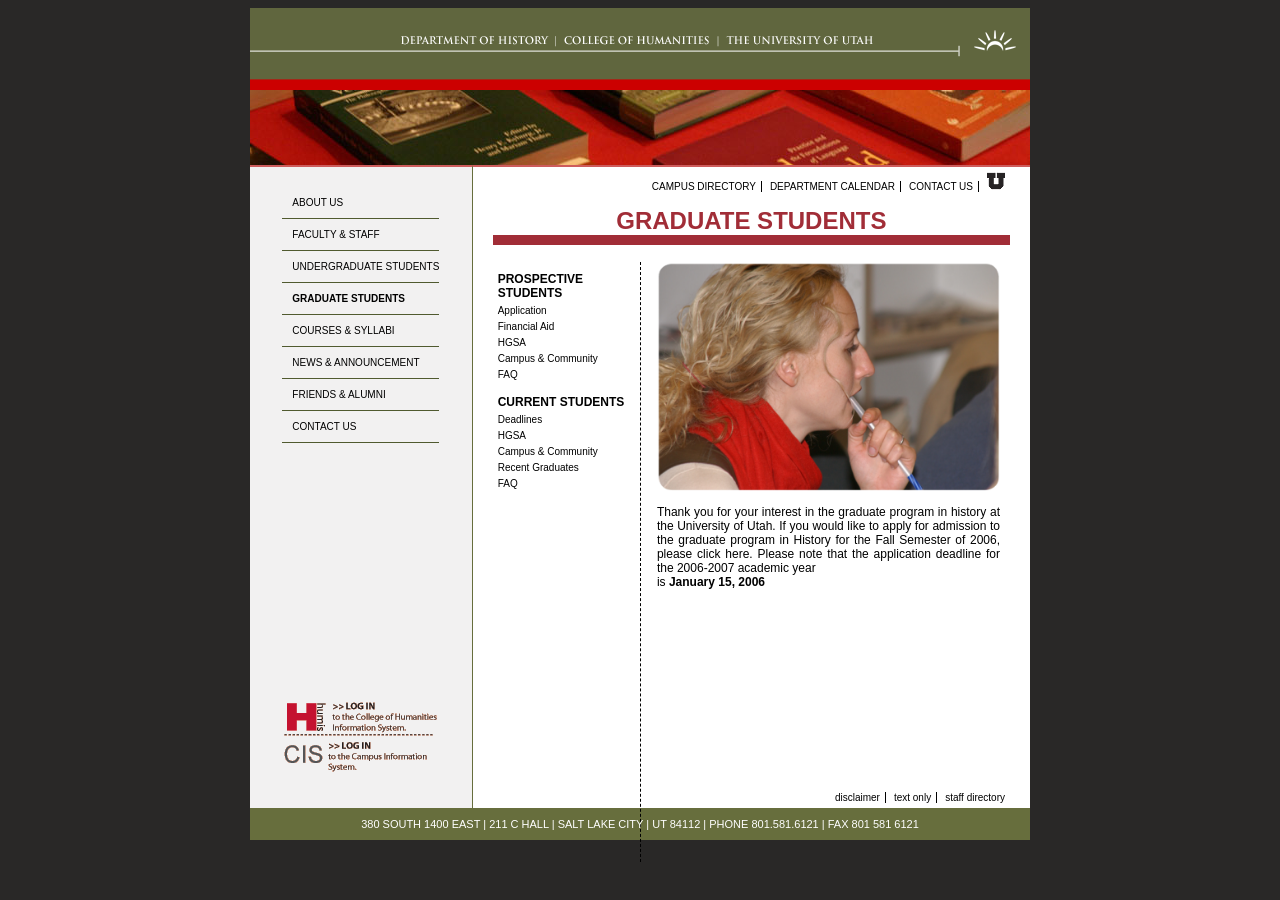
<file: UNDERGRADUATE-Graduate-Students.html>
<!DOCTYPE html>
<html lang="en">
<head>
  <meta charset="UTF-8">
  <title>HUMIS "inner" pages layout</title>
  <link rel="stylesheet" href="stylesheets/inner-styles.css">
</head>
<body>

<section class="container">

  <header>
    <a href="index.html">
      <img src="files/historyHeader.gif" alt="History Homepage">
    </a>
    <img src="files/histBooks01.jpg" alt="History Books">

  </header>

  <section class="middle">

    <section class="left-side">
      <nav>
        <a href="about-us.html">About us</a>
        <a href="faculty-and-staff.html">Faculty &amp; Staff</a>
        <a href="UNDERGRADUATE-STUDENTS.html">Undergraduate Students</a>
        <a href="UNDERGRADUATE-Graduate-Students.html" class="active">Graduate Students</a>
        <a href="Courses-And-Syllbie.html">Courses &amp; syllabi</a>
        <a href="News-and-announce.html">News &amp; announcement</a>
        <a href="Friends-and-Faculty.html">Friends &amp; alumni</a>
        <a href="contact-us.html">Contact us</a>
      </nav>

      <div class="links">
        <a href="#">
          <img src="files/login-humis.gif" alt="UofMN Logo" />
        </a>

        <a href="#">
          <img src="files/login-cis.gif" alt="UofMN Logo" />
        </a>
      </div>
    </section>

    <section class="right-side">
      <nav class="secondary top-nav">
        <a href="#">Campus Directory</a>
        <a href="#">Department Calendar</a>
        <a href="#">Contact us</a>
        <a href="#">
          <img src="files/u_small.gif" alt="UofMN Logo" />
        </a>
      </nav>

      <main>
        <h4 style="border-bottom: 10px solid var(--burgandy); text-align: center; margin-top: 15px;">GRADUATE STUDENTS</h4>
        <section class="horizontal-two-column-layout" style="margin-top: -25px;">
          <aside class="left-column">
            <div class="top">


              <div class="category top" style="margin-top: 10px; font-size: 10px;">
                <ul class="list-space">
                  <li style="font-weight: bold; font-size: 12px">PROSPECTIVE STUDENTS</li>
                  <li>Application</li>
                  <li>Financial Aid</li>
                  <li>HGSA</li>
                  <li>Campus & Community</li>
                  <li>FAQ</li>
                </ul>

                <ul class="list-space" style="margin-top: 10px;">
                  <li style="font-weight: bold; font-size: 12px">CURRENT STUDENTS</li>
                  <li>Deadlines</li>
                  <li>HGSA</li>
                  <li>Campus & Community</li>
                  <li>Recent Graduates</li>
                  <li>FAQ</li>
                </ul>
              </div>
            </div>

            <div class="bottom">
            </div>
          </aside>

          <aside class="right-column">
            <div>
              <img src="files/College_woman-thinking.png" alt="Kids Studying Stuff">
            </div>
            <p style="margin-top: 10px">
              Thank you for your interest in the graduate program in
              history at the University of Utah. If you would like to apply
              for admission to the graduate program in History for the
              Fall Semester of 2006, please click here. Please note that
              the application deadline for the 2006-2007 academic year<br>
              is <strong>January 15, 2006</strong>
            </p>

          </aside>
        </section>

      </main>

      <nav class="secondary bottom-nav">
        <a href="#">Disclaimer</a>
        <a href="#">Text Only</a>
        <a href="#">Staff Directory</a>
      </nav>
    </section>
  </section>

  <footer>
    380 SOUTH 1400 EAST | 211 C HALL | SALT LAKE CITY | UT 84112 | PHONE 801.581.6121 | FAX 801 581 6121
  </footer>

</section>
</body>
</html>
</file>
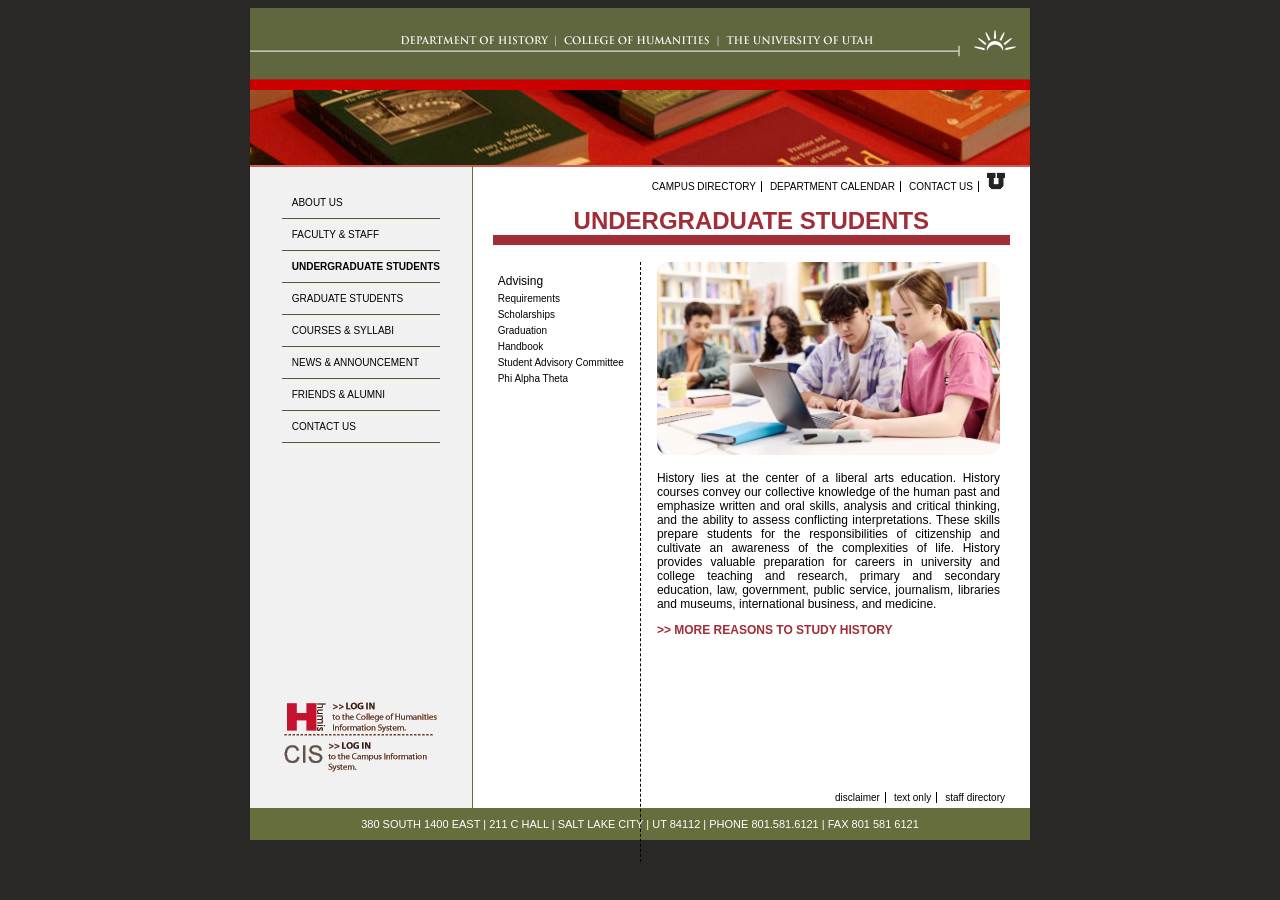
<file: UNDERGRADUATE-STUDENTS.html>
<!DOCTYPE html>
<html lang="en">
<head>
  <meta charset="UTF-8">
  <title>HUMIS "inner" pages layout</title>
  <link rel="stylesheet" href="stylesheets/inner-styles.css">
</head>
<body>

<section class="container">

  <header>
    <a href="index.html">
      <img src="files/historyHeader.gif" alt="History Homepage">
    </a>
    <img src="files/histBooks01.jpg" alt="History Books">

  </header>

  <section class="middle">

    <section class="left-side">
      <nav>
        <a href="about-us.html">About us</a>
        <a href="faculty-and-staff.html">Faculty &amp; Staff</a>
        <a href="UNDERGRADUATE-STUDENTS.html" class="active">Undergraduate Students</a>
        <a href="UNDERGRADUATE-Graduate-Students.html">Graduate Students</a>
        <a href="Courses-And-Syllbie.html">Courses &amp; syllabi</a>
        <a href="News-and-announce.html">News &amp; announcement</a>
        <a href="Friends-and-Faculty.html">Friends &amp; alumni</a>
        <a href="contact-us.html">Contact us</a>
      </nav>

      <div class="links">
        <a href="#">
          <img src="files/login-humis.gif" alt="UofMN Logo" />
        </a>

        <a href="#">
          <img src="files/login-cis.gif" alt="UofMN Logo" />
        </a>
      </div>
    </section>

    <section class="right-side">
      <nav class="secondary top-nav">
        <a href="#">Campus Directory</a>
        <a href="#">Department Calendar</a>
        <a href="#">Contact us</a>
        <a href="#">
          <img src="files/u_small.gif" alt="UofMN Logo" />
        </a>
      </nav>

      <main>
        <h4 style="border-bottom: 10px solid var(--burgandy); text-align: center; margin-top: 15px;">UNDERGRADUATE STUDENTS</h4>
        <section class="horizontal-two-column-layout" style="margin-top: -25px;">
          <aside class="left-column">
            <div class="top">


              <div class="category top" style="margin-top: 10px; font-size: 10px;">
                <ul class="list-space">
                  <li><a href="UNDERGRADUATE-Advertising.html">Advising</a></li>
                  <li>Requirements</li>
                  <li>Scholarships</li>
                  <li>Graduation</li>
                  <li>Handbook</li>
                  <li>Student Advisory Committee</li>
                  <li>Phi Alpha Theta</li>
                </ul>
              </div>

            </div>

            <div class="bottom">
            </div>
          </aside>

          <aside class="right-column">
            <div>
              <img src="files/Kids-Studying-Stuff.webp" alt="Kids Studying Stuff">
            </div>


            <p>
              History lies at the center of a liberal arts education. History
              courses convey our collective knowledge of the human past
              and emphasize written and oral skills, analysis and critical
              thinking, and the ability to assess conflicting interpretations.
              These skills prepare students for the responsibilities of
              citizenship and cultivate an awareness of the complexities
              of life. History provides valuable preparation for careers
              in university and college teaching and research, primary
              and secondary education, law, government, public service,
              journalism, libraries and museums, international business,
              and medicine.
            </p>

            <p style="font-weight: bold; color: var(--burgandy);">
              >> MORE REASONS TO STUDY HISTORY
            </p>
          </aside>
        </section>

      </main>

      <nav class="secondary bottom-nav">
        <a href="#">Disclaimer</a>
        <a href="#">Text Only</a>
        <a href="#">Staff Directory</a>
      </nav>
    </section>
  </section>

  <footer>
    380 SOUTH 1400 EAST | 211 C HALL | SALT LAKE CITY | UT 84112 | PHONE 801.581.6121 | FAX 801 581 6121
  </footer>

</section>
</body>
</html>
</file>
<file: stylesheets/homepage.css>
:root {
    --UofURed: #A12D37
}

body {
    background-color: #333333;
    font-family: Verdana, Geneva, Tahoma, sans-serif;

    div.container {
        width: 780px;
        border: 1px dotted blue;
        margin: 0 auto; /* tb rl */
        background-color: white;

        section.middle {
            padding: 3px 18px;
            background-image: url(../files/uofu_medallion_rt.gif);
            background-position: bottom right;
            background-repeat: no-repeat;

            > nav {
                text-align: right;
                font-size: 11px;

                a {
                    color: black;
                    text-decoration: none;
                    border-right: 1px solid black;
                    padding-right: 5px;
                    margin-left: 3px;


                    &:hover { /*Pseudoclass*/
                        text-decoration: underline;
                    }

                    &:last-of-type {
                        border-right: none
                    }

                    &.bottom-nav {
                        text-transform: lowercase;
                    }

                    img {
                        vertical-align: middle;
                    }

                    &.top-nav {
                        text-transform: uppercase;
                    }
                }
            }

            div.links {
                margin: 50px auto 0;
                width: 153px;
            }

            section.brown-box {
                min-height: 400px;
                background-color: #C8CAAF;
                margin: 5px 0 20px;
                padding: 10px 10px 10px 15px;

                aside {
                    border: 0 solid black;

                    &.left {
                        width: 30%;
                        float: left;

                        nav {
                            a {
                                display: block;
                                color: black;
                                text-decoration: none;
                                border-bottom: 2px solid #505A2F;
                                text-transform: uppercase;
                                padding: 10px 0 10px 10px;
                                font-size: 10px;

                                &:hover {
                                    background-color: #676E3D;
                                    color: white;
                                }
                            }
                        }
                    }

                    &.right {
                        width: 60%;
                        float: right;
                        background-color: white;
                        padding: 10px;

                        img {
                            width: 100%;
                        }

                        h1 {
                            text-transform: uppercase;
                            color: #505A2F;
                            border-bottom: 2px dashed var(--UofURed);
                            font-size: 16px;
                            font-weight: normal;
                        }

                        p {
                            font-size: 12px;

                            strong {
                                font-size: 110%;
                            }

                            &.link {
                                text-align: right;
                            }

                            a {
                                color: var(--UofURed);
                            }
                        }
                    }
                }

                div.clear {
                    clear: both;
                }
            }
        }

        footer {
            background-color: #616643;
            color: white;
            font-size: 11px;
            text-align: center;
            padding: 10px 0;
        }
    }
}
</file>
<file: stylesheets/inner-styles.css>
@import 'images.css';
@import 'typography.css';
@import 'layouts.css';

:root {
    --green: #676E3D;
}

body {
    background-color: #292827;
    display: flex;
    justify-content: center;
    font-family: Arial, Helvetica, sans-serif;

    section.container {
        background-color: #fff;
        width: 780px;
        min-height: 600px;

        header {
            img {
                display: block;
            }
        }

        section.middle {
            display: flex;

            > * {
                border-top: 2px solid indianred;
            }

            section {
                &.left-side {
                    width: 30%;
                    background-color: #f2f1f1;
                    display: flex;
                    flex-direction: column;
                    justify-content: space-between;
                    align-items: center;
                    border-right: 1px solid var(--green);

                    nav {
                        margin-top: 20px;

                        a {
                            display: block;
                            color: black;
                            text-decoration: none;
                            border-bottom: 1px solid #505A2F;
                            text-transform: uppercase;
                            padding: 10px 0 10px 10px;
                            font-size: 10px;

                            &:hover { /* Pseudo-class */
                                background-color: black;
                                color: white;
                            }

                            &.active {
                                font-weight: bold;
                            }
                        }
                    }
                }

                .links {
                    display: flex;
                    flex-direction: column;
                    margin-bottom: 2rem;
                }

                &.right-side {
                    width: 70%;
                    min-height: 600px;
                    display: flex;
                    justify-content: space-evenly;
                    flex-direction: column;
                    padding: 5px 20px;

                    .move-down {
                        margin-top: 30px;
                        margin-bottom: -5px;
                    }

                    nav.secondary {
                        gap: 5px;
                        display: flex;
                        justify-content: flex-end;
                        font-size: 10px;

                        a {
                            color: black;
                            text-decoration: none;
                            border-right: 1px solid black;
                            padding-right: 5px;
                            margin-left: 3px;

                            &:last-of-type {
                                border-right: none
                            }

                            &:hover {
                                text-decoration: underline;
                            }
                            .teeny-tiny {
                                width: 20px;
                                height: 20px;
                                margin-top: -3px;
                            }
                        }

                        &.bottom-nav {
                            text-transform: lowercase;
                        }

                        &.top-nav {
                            text-transform: uppercase;
                            align-items: end;

                        }
                    }

                    main {
                        min-height: 600px;

                        #ABT-US {
                            color: black;
                            font-size: 30px;
                        }

                        div.image-with-underneath-text {
                            float: right;
                            width: 170px;
                            margin: 0 0 15px 15px;
                        }

                        img {
                            &.pull-right {
                                float: right;
                                width: 170px;
                                text-align: center;
                                color: red;
                            }
                        }

                        a.underneath-text {
                            display: block;
                            text-align: center;
                            color: red;
                            text-decoration: underline;
                        }
                    }
                }
            }
        }

        footer {
            background-color: var(--green);
            color: white;
            font-size: 11px;
            text-align: center;
            padding: 10px 0;
        }
    }
}
</file>
